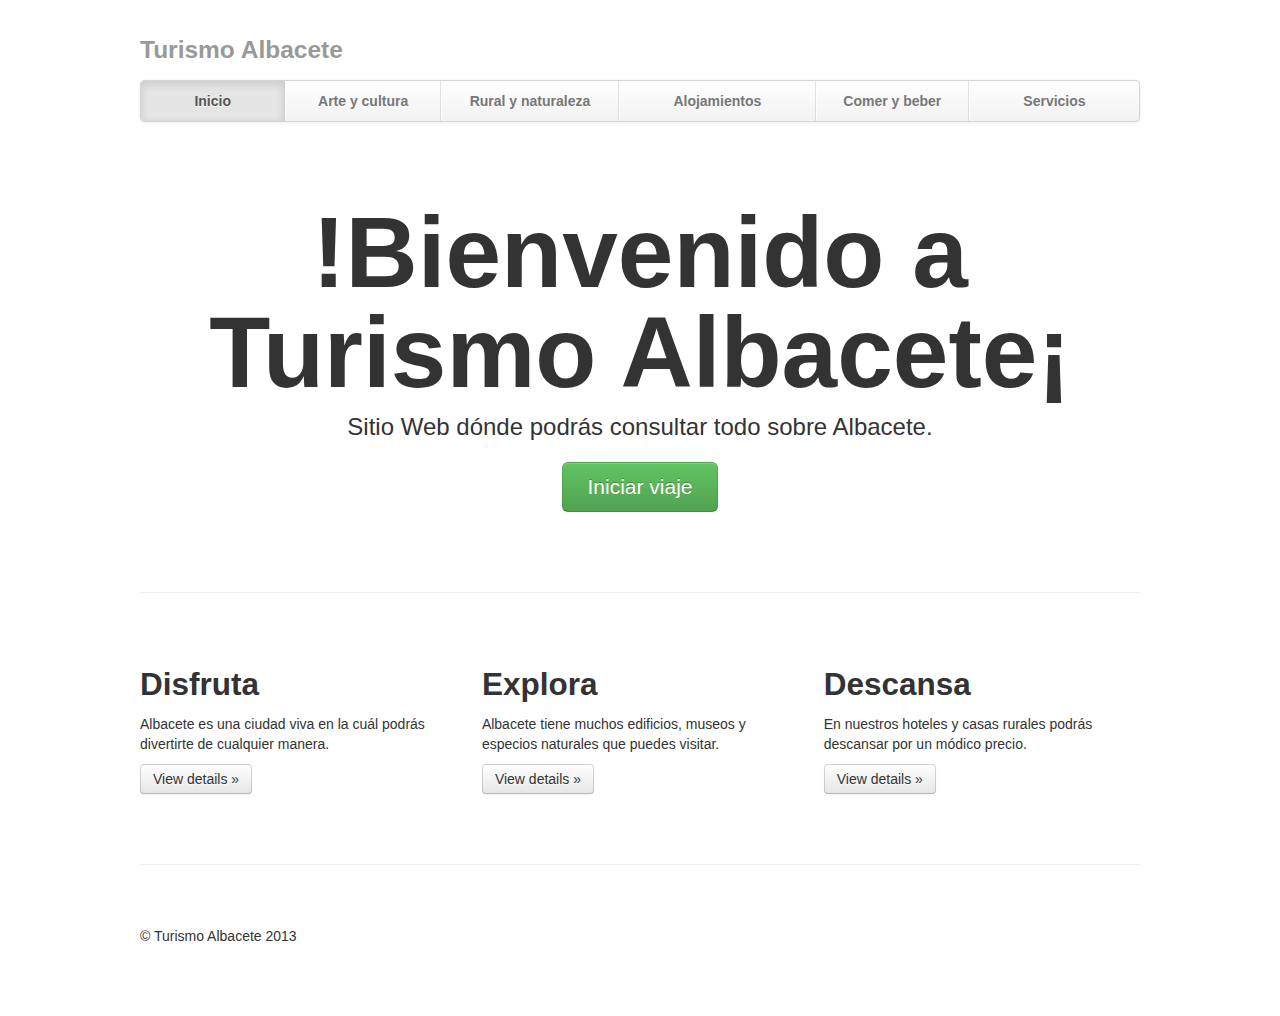
<file: index.html>
<!--
To change this template, choose Tools | Templates
and open the template in the editor.
-->
<!DOCTYPE html>
<html>
    <head lang="es">
        <title>Albacete Turismo</title>
        <meta http-equiv="Content-Type" content="text/html; charset=UTF-8">
        <meta name="viewport" content="width=device-width, initial-scale=1.0">
        <link href="css/bootstrap.css" rel="stylesheet">
        <link href="css/mystyle.css" rel="stylesheet">
        <link href="css/bootstrap-responsive.css" rel="stylesheet">
    </head>
    <body>
<div class="container">

      <div class="masthead">
          <header>
        <h3 class="muted">Turismo Albacete</h3>
          </header>
        <nav class="navbar">
          <div class="navbar-inner">
            <div class="container">
              <ul class="nav">
                <li class="active"><a href="#">Inicio</a></li>
                <li><a href="arteycultura.html">Arte y cultura</a></li>
                <li><a href="ruralynaturaleza.html">Rural y naturaleza</a></li>
                <li><a href="alojamientos.html">Alojamientos</a></li>
                <li><a href="comerybeber.html">Comer y beber</a></li>
                <li><a href="servicios.html">Servicios</a></li>
              </ul>
            </div>
          </div>
        </nav><!-- /.navbar -->
      </div>

      <!-- Jumbotron -->
      <div class="jumbotron">
        <h1>!Bienvenido a Turismo Albacete¡</h1>
        <p class="lead">Sitio Web dónde podrás consultar todo sobre Albacete.</p>
        <a class="btn btn-large btn-success" href="formulario.html">Iniciar viaje</a>
      </div>

      <hr>

      <!-- Example row of columns -->
      <div class="row-fluid">
        <div class="span4">
          <h2>Disfruta</h2>
          <p>Albacete es una ciudad viva en la cuál podrás divertirte de cualquier manera. </p>
          <p><a class="btn" href="#">View details &raquo;</a></p>
        </div>
        <div class="span4">
          <h2>Explora</h2>
          <p>Albacete tiene muchos edificios, museos y especios naturales que puedes visitar. </p>
          <p><a class="btn" href="#">View details &raquo;</a></p>
       </div>
        <div class="span4">
          <h2>Descansa</h2>
          <p>En nuestros hoteles y casas rurales podrás descansar por un módico precio.</p>
          <p><a class="btn" href="#">View details &raquo;</a></p>
        </div>
      </div>

      <hr>

      <footer class="footer">
        <p>&copy; Turismo Albacete 2013</p>
      </footer>

    </div> <!-- /container -->
        <script src="js/libs/jquery-1.8.3/jquery.min.js"></script>
        <script src="js/bootstrap.min.js"></script>
        <script src="js/navegador.js"></script>
    </body>
</html>
</file>
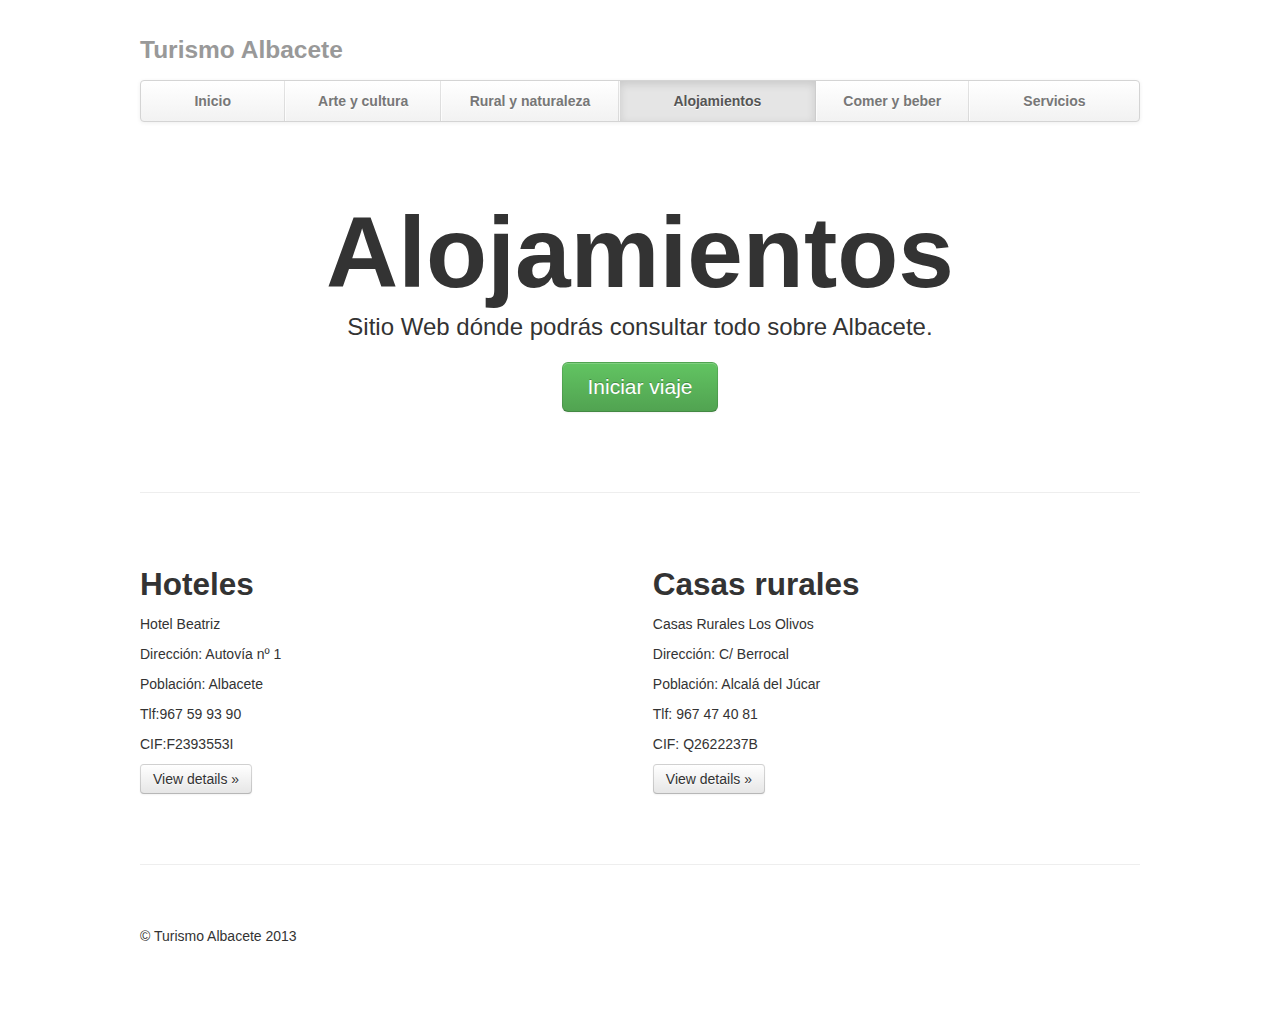
<file: alojamientos.html>
<!--
To change this template, choose Tools | Templates
and open the template in the editor.
-->
<!DOCTYPE html>
<html>
    <head lang="es">
        <title>Albacete Turismo</title>
        <meta http-equiv="Content-Type" content="text/html; charset=UTF-8">
        <meta name="viewport" content="width=device-width, initial-scale=1.0">
        <link href="css/bootstrap.css" rel="stylesheet">
        <link href="css/mystyle.css" rel="stylesheet">
        <link href="css/bootstrap-responsive.css" rel="stylesheet">
    </head>
    <body>
<div class="container">

      <div class="masthead">
          <header>
        <h3 class="muted">Turismo Albacete</h3>
          </header>
        <nav class="navbar">
          <div class="navbar-inner">
            <div class="container">
              <ul class="nav">
                <li><a href="index.html">Inicio</a></li>
                <li><a href="arteycultura.html">Arte y cultura</a></li>
                <li><a href="ruralynaturaleza.html">Rural y naturaleza</a></li>
                <li class="active"><a href="#">Alojamientos</a></li>
                <li><a href="comerybeber.html">Comer y beber</a></li>
                <li><a href="servicios.html">Servicios</a></li>
              </ul>
            </div>
          </div>
        </nav><!-- /.navbar -->
      </div>

      <!-- Jumbotron -->
      <div class="jumbotron">
        <h1>Alojamientos</h1>
        <p class="lead">Sitio Web dónde podrás consultar todo sobre Albacete.</p>
        <a class="btn btn-large btn-success" href="formulario.html">Iniciar viaje</a>
      </div>

      <hr>

      <!-- Example row of columns -->
      <div class="row-fluid">
        <div class="span6">
          <h2>Hoteles</h2>
          <p>Hotel Beatriz</p>
          <p>Dirección: Autovía nº 1</p>
          <p>Población: Albacete</p>
          <p>Tlf:967 59 93 90</p>
          <p>CIF:F2393553I</p>
          <p><a class="btn" href="formulario.html">View details &raquo;</a></p>
        </div>
        <div class="span6">
          <h2>Casas rurales</h2>
          <p>Casas Rurales Los Olivos</p>
          <p>Dirección: C/ Berrocal</p>
          <p>Población: Alcalá del Júcar</p>
          <p>Tlf: 967 47 40 81 </p>
          <p>CIF: Q2622237B</p>
          <p><a class="btn" href="formulario.html">View details &raquo;</a></p>
       </div>
      </div>

  
      <hr>
    
      <footer class="footer">
        <p>&copy; Turismo Albacete 2013</p>
      </footer>

    </div> <!-- /container -->
        <script src="js/libs/jquery-1.8.3/jquery.min.js"></script>
        <script src="js/bootstrap.min.js"></script>
       
    </body>
</html>
</file>
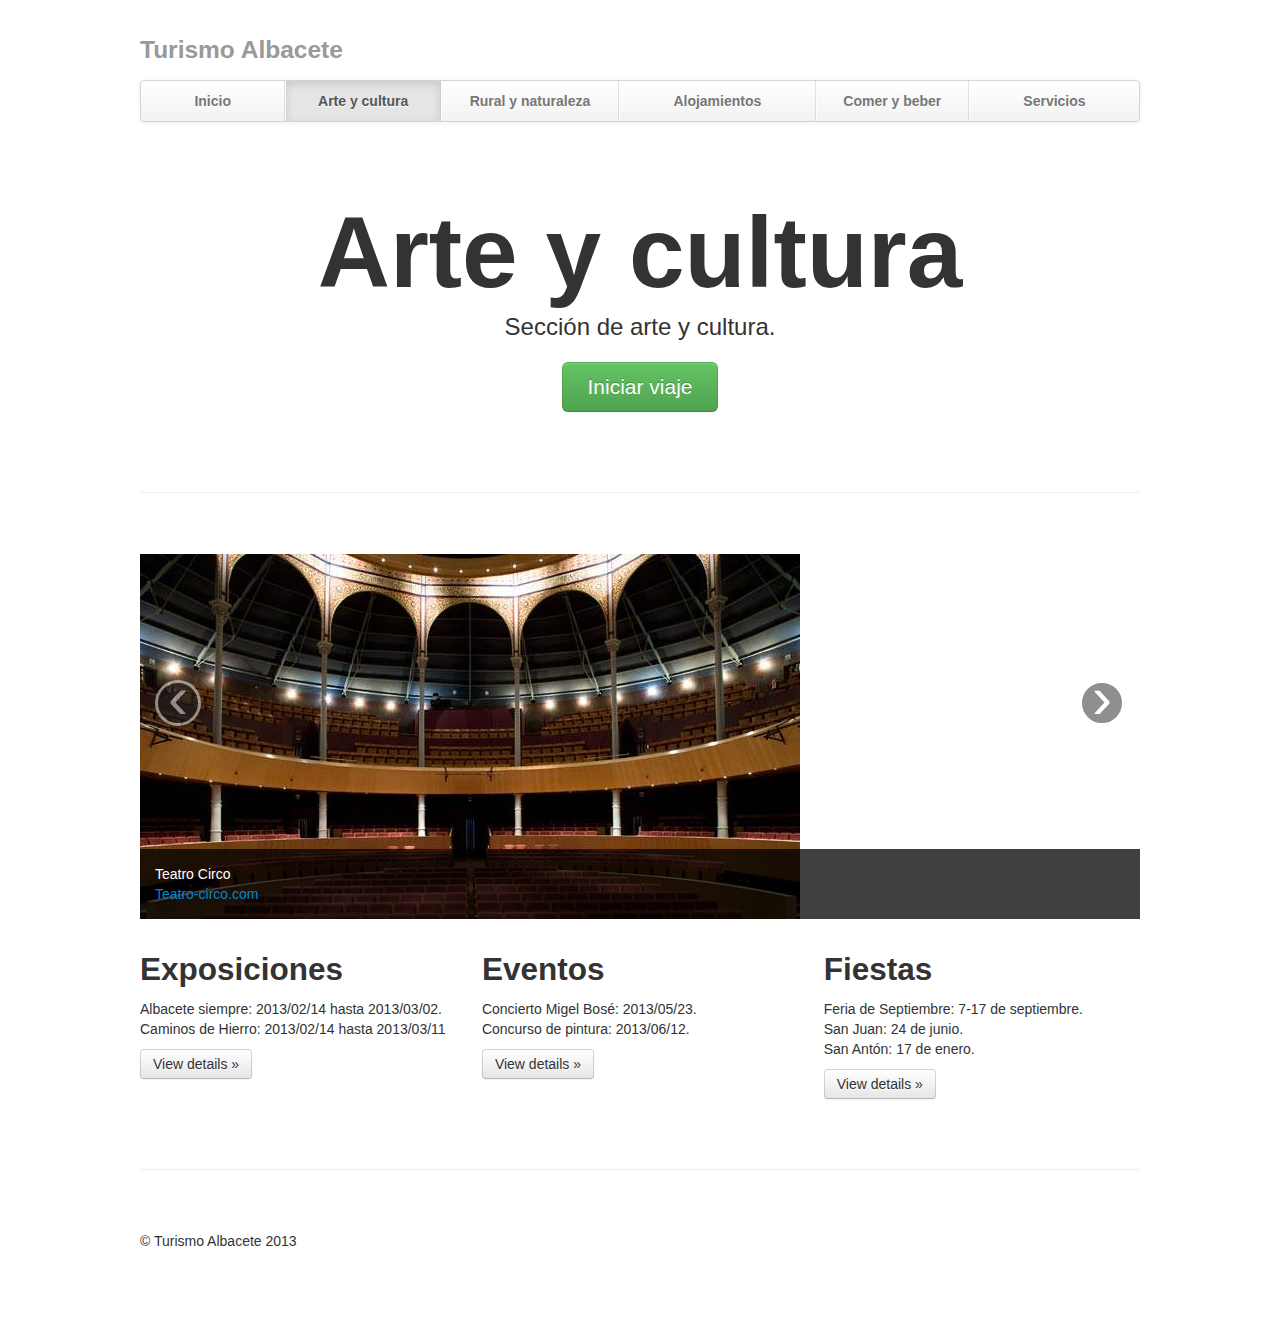
<file: arteycultura.html>
<!--
To change this template, choose Tools | Templates
and open the template in the editor.
-->
<!DOCTYPE html>
<html>
    <head lang="es">
        <title>Albacete Turismo</title>
        <meta http-equiv="Content-Type" content="text/html; charset=UTF-8">
        <meta name="viewport" content="width=device-width, initial-scale=1.0">
        <link href="css/bootstrap.css" rel="stylesheet">
        <link href="css/mystyle.css" rel="stylesheet">
        <link href="css/bootstrap-responsive.css" rel="stylesheet">
    </head>
    <body>
<div class="container">

      <div class="masthead">
          <header>
        <h3 class="muted">Turismo Albacete</h3>
          </header>
        <nav class="navbar">
          <div class="navbar-inner">
            <div class="container">
              <ul class="nav">
                <li><a href="index.html">Inicio</a></li>
                <li class="active"><a href="#">Arte y cultura</a></li>
                <li><a href="ruralynaturaleza.html">Rural y naturaleza</a></li>
                <li><a href="alojamientos.html">Alojamientos</a></li>
                <li><a href="comerybeber.html">Comer y beber</a></li>
                <li><a href="servicios.html">Servicios</a></li>
              </ul>
            </div>
          </div>
        </nav><!-- /.navbar -->
      </div>

      <!-- Jumbotron -->
      <div class="jumbotron">
        <h1>Arte y cultura</h1>
        <p class="lead">Sección de arte y cultura.</p>
        <a class="btn btn-large btn-success" href="formulario.html">Iniciar viaje</a>
      </div>

      <hr>

            <div id="this-carousel-id" class="carousel slide">
        <div class="carousel-inner">
          <div class="item active">
            <a href="http://www.teatro-circo.com/">  <img src="img/teatro_circo.jpg" alt="Teatro Circo" />
            </a>
            <div class="carousel-caption">
              <p>Teatro Circo</p>
              <p><a href="http://www.teatro-circo.com/">Teatro-circo.com</a></p>
            </div>
          </div>
          <div class="item">
            <a href="http://es.wikipedia.org/wiki/Museo_Provincial_de_Albacete">
              <img src="img/museoarqueologico.jpg" alt="Museo Provincial de Albacete" />
            </a>
            <div class="carousel-caption">
              <p>Museo Arqueológico de Albacete</p>
              <p><a href="http://es.wikipedia.org/wiki/Museo_Provincial_de_Albacete">Museo Provincial de Albacete</a></p>
            </div>
          </div>
          <div class="item">
            <a href="http://es.wikipedia.org/wiki/Catedral_de_San_Juan_de_Albacete">
              <img src="img/catedral.jpg" alt="Museo Provincial de Albacete" />
            </a>
            <div class="carousel-caption">
              <p>Catedral de San Juan</p>
              <p><a href="http://es.wikipedia.org/wiki/Catedral_de_San_Juan_de_Albacete">Catedral de San Juan</a></p>
            </div>
          </div>
        </div><!-- .carousel-inner -->
        <!--  next and previous controls here
              href values must reference the id for this carousel -->
          <a class="carousel-control left" href="#this-carousel-id" data-slide="prev">&lsaquo;</a>
          <a class="carousel-control right" href="#this-carousel-id" data-slide="next">&rsaquo;</a>
      </div>
      
      <!-- Example row of columns -->
      <div class="row-fluid">
        <div class="span4">
          <h2>Exposiciones</h2>
          <p>Albacete siempre: 2013/02/14 hasta 2013/03/02.<br>
          Caminos de Hierro: 2013/02/14 hasta 2013/03/11</p>
          <p><a class="btn" href="#">View details &raquo;</a></p>
        </div>
        <div class="span4">
          <h2>Eventos</h2>
          <p>Concierto Migel Bosé: 2013/05/23.<br>
          Concurso de pintura: 2013/06/12.
          </p>
          <p><a class="btn" href="#">View details &raquo;</a></p>
       </div>
        <div class="span4">
          <h2>Fiestas</h2>
          <p>Feria de Septiembre: 7-17 de septiembre.<br>
          San Juan: 24 de junio.<br>
          San Antón: 17 de enero.
          </p>
          <p><a class="btn" href="#">View details &raquo;</a></p>
        </div>
      </div>

      <hr>

      <footer class="footer">
        <p>&copy; Turismo Albacete 2013</p>
      </footer>

    </div> <!-- /container -->
        <script src="js/libs/jquery-1.8.3/jquery.min.js"></script>
        <script src="js/bootstrap.min.js"></script>
    </body>
</html>
</file>
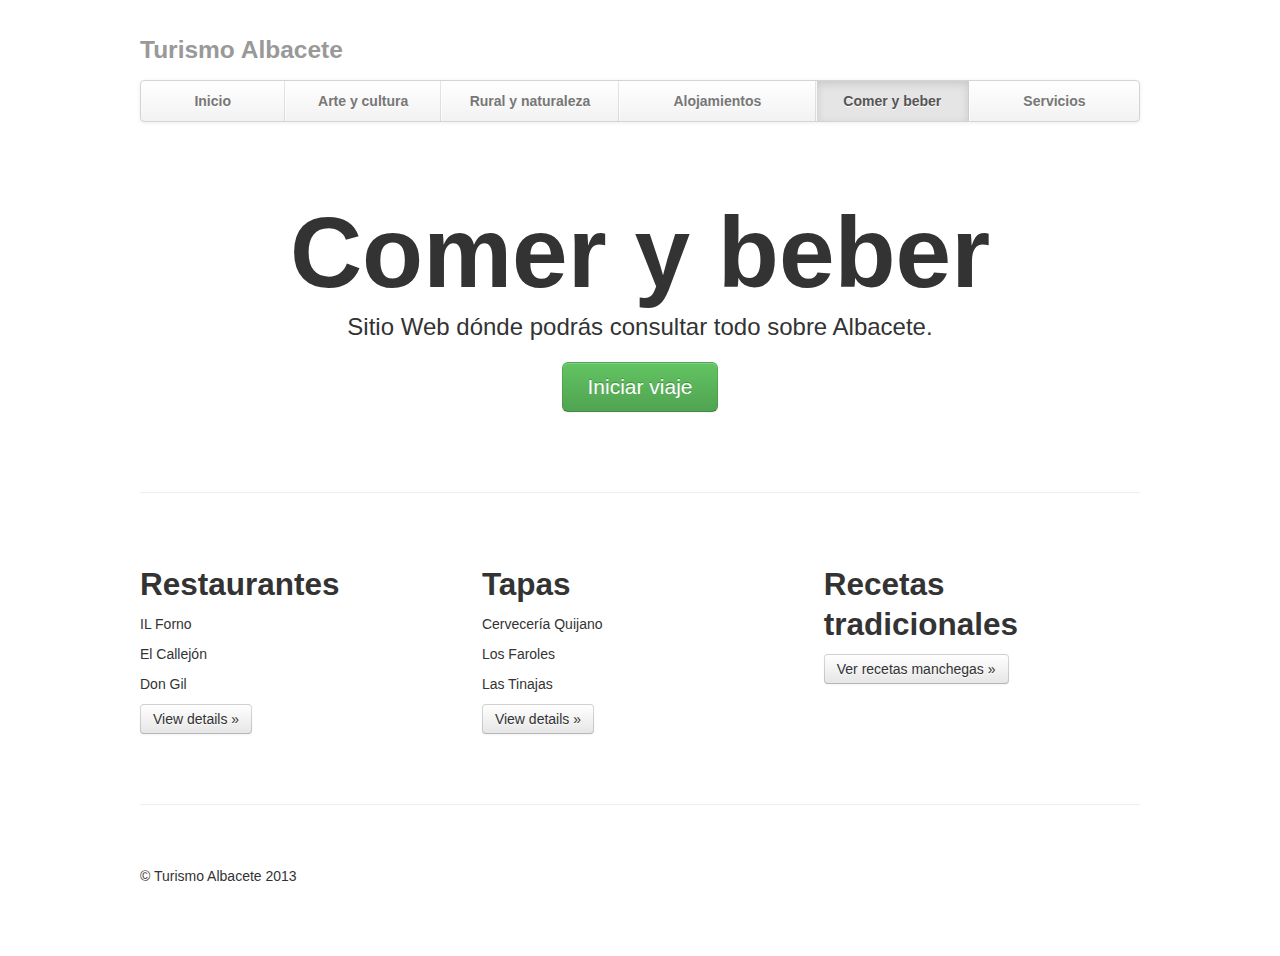
<file: comerybeber.html>
<!--
To change this template, choose Tools | Templates
and open the template in the editor.
-->
<!DOCTYPE html>
<html>
    <head lang="es">
        <title>Albacete Turismo</title>
        <meta http-equiv="Content-Type" content="text/html; charset=UTF-8">
        <meta name="viewport" content="width=device-width, initial-scale=1.0">
        <link href="css/bootstrap.css" rel="stylesheet">
        <link href="css/mystyle.css" rel="stylesheet">
        <link href="css/bootstrap-responsive.css" rel="stylesheet">
    </head>
    <body>
<div class="container">

      <div class="masthead">
          <header>
        <h3 class="muted">Turismo Albacete</h3>
          </header>
        <nav class="navbar">
          <div class="navbar-inner">
            <div class="container">
              <ul class="nav">
                <li><a href="index.html">Inicio</a></li>
                <li><a href="arteycultura.html">Arte y cultura</a></li>
                <li><a href="ruralynaturaleza.html">Rural y naturaleza</a></li>
                <li><a href="alojamientos.html">Alojamientos</a></li>
                <li class="active"><a href="#">Comer y beber</a></li>
                <li><a href="servicios.html">Servicios</a></li>
              </ul>
            </div>
          </div>
        </nav><!-- /.navbar -->
      </div>

      <!-- Jumbotron -->
      <div class="jumbotron">
        <h1>Comer y beber</h1>
        <p class="lead">Sitio Web dónde podrás consultar todo sobre Albacete.</p>
        <a class="btn btn-large btn-success" href="formulario.html">Iniciar viaje</a>
      </div>

      <hr>

      <!-- Example row of columns -->
      <div class="row-fluid">
        <div class="span4">
          <h2>Restaurantes</h2>
          <p>IL Forno </p>
          <p>El Callejón</p>
          <p>Don Gil</p>
          <p><a class="btn" href="#">View details &raquo;</a></p>
        </div>
        <div class="span4">
          <h2>Tapas</h2>
          <p>Cervecería Quijano</p>
          <p>Los Faroles</p>
          <p>Las Tinajas</p>
          <p><a class="btn" href="#">View details &raquo;</a></p>
       </div>
        <div class="span4">
          <h2>Recetas tradicionales</h2>
          <p><a class="btn" href="pdf/recetasmanchegas.pdf" target="_blank">Ver recetas manchegas &raquo;</a></p>
        </div>
      </div>

      <hr>

      <footer class="footer">
        <p>&copy; Turismo Albacete 2013</p>
      </footer>

    </div> <!-- /container -->
        <script src="js/libs/jquery-1.8.3/jquery.min.js"></script>
        <script src="js/bootstrap.min.js"></script>
    </body>
</html>
</file>
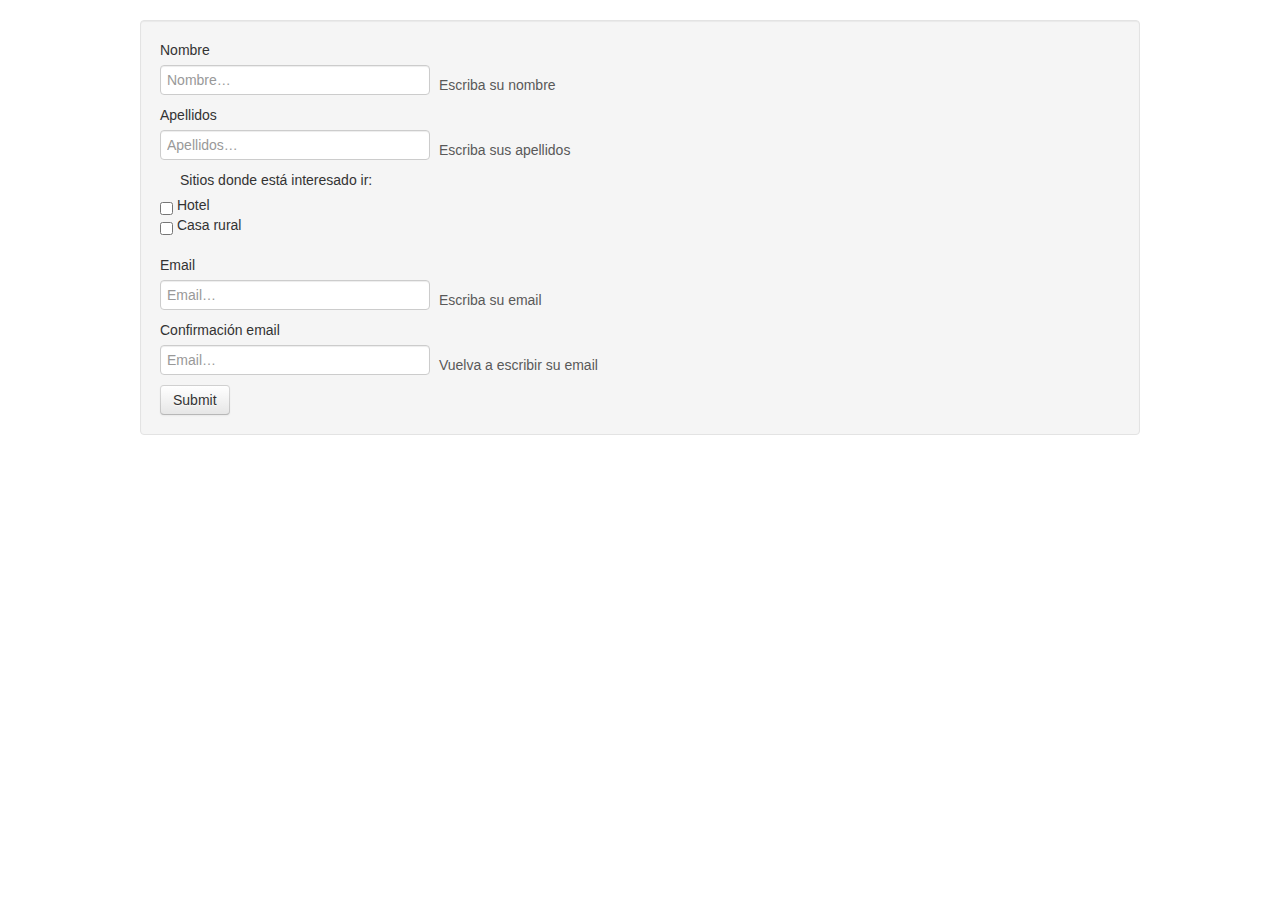
<file: formulario.html>
<!--
To change this template, choose Tools | Templates
and open the template in the editor.
-->
<!DOCTYPE html>
<html>
    <head lang="es">
        <title>Albacete Turismo</title>
        <meta http-equiv="Content-Type" content="text/html; charset=UTF-8">
        <meta name="viewport" content="width=device-width, initial-scale=1.0">
        <link href="css/bootstrap.css" rel="stylesheet">
        <link href="css/mystyle.css" rel="stylesheet">
        <link href="css/bootstrap-responsive.css" rel="stylesheet">
        <script src="js/formulario.js"></script>
    </head>
    <body>
        <div class="container">
            <form class="well" action="mailto:pakojm@gmail.com" method="post" name="formu" onsubmit="return validar();">  
  <label>Nombre</label>  
  <input type="text" name="nombre" class="span3" placeholder="Nombre…" required>  
  <span class="help-inline">Escriba su nombre</span>  
  <label>Apellidos</label>
  <input type="text" name="apellidos" class="span3" placeholder="Apellidos…" required>
  <span class="help-inline">Escriba sus apellidos</span>
  <label class="checkbox">Sitios donde está interesado ir:</label> 
     
    <input type="checkbox" name="tipo" value="hotel"> Hotel <br>   
    <input type="checkbox" name="tipo" value="rural"> Casa rural  <br>
    <br>
    <label>Email</label>
  <input type="email" name="email1" class="span3" placeholder="Email…" required>
  <span class="help-inline">Escriba su email</span>
   <label>Confirmación email</label>
  <input type="email" name="email2" class="span3" placeholder="Email…" required>
  <span class="help-inline">Vuelva a escribir su email</span>
  <br>
  <button type="submit" class="btn">Submit</button>  
</form>  
        </div>
        
        <script src="js/libs/jquery-1.8.3/jquery.min.js"></script>
        <script src="js/bootstrap.min.js"></script>
      </body>
</html>
</file>
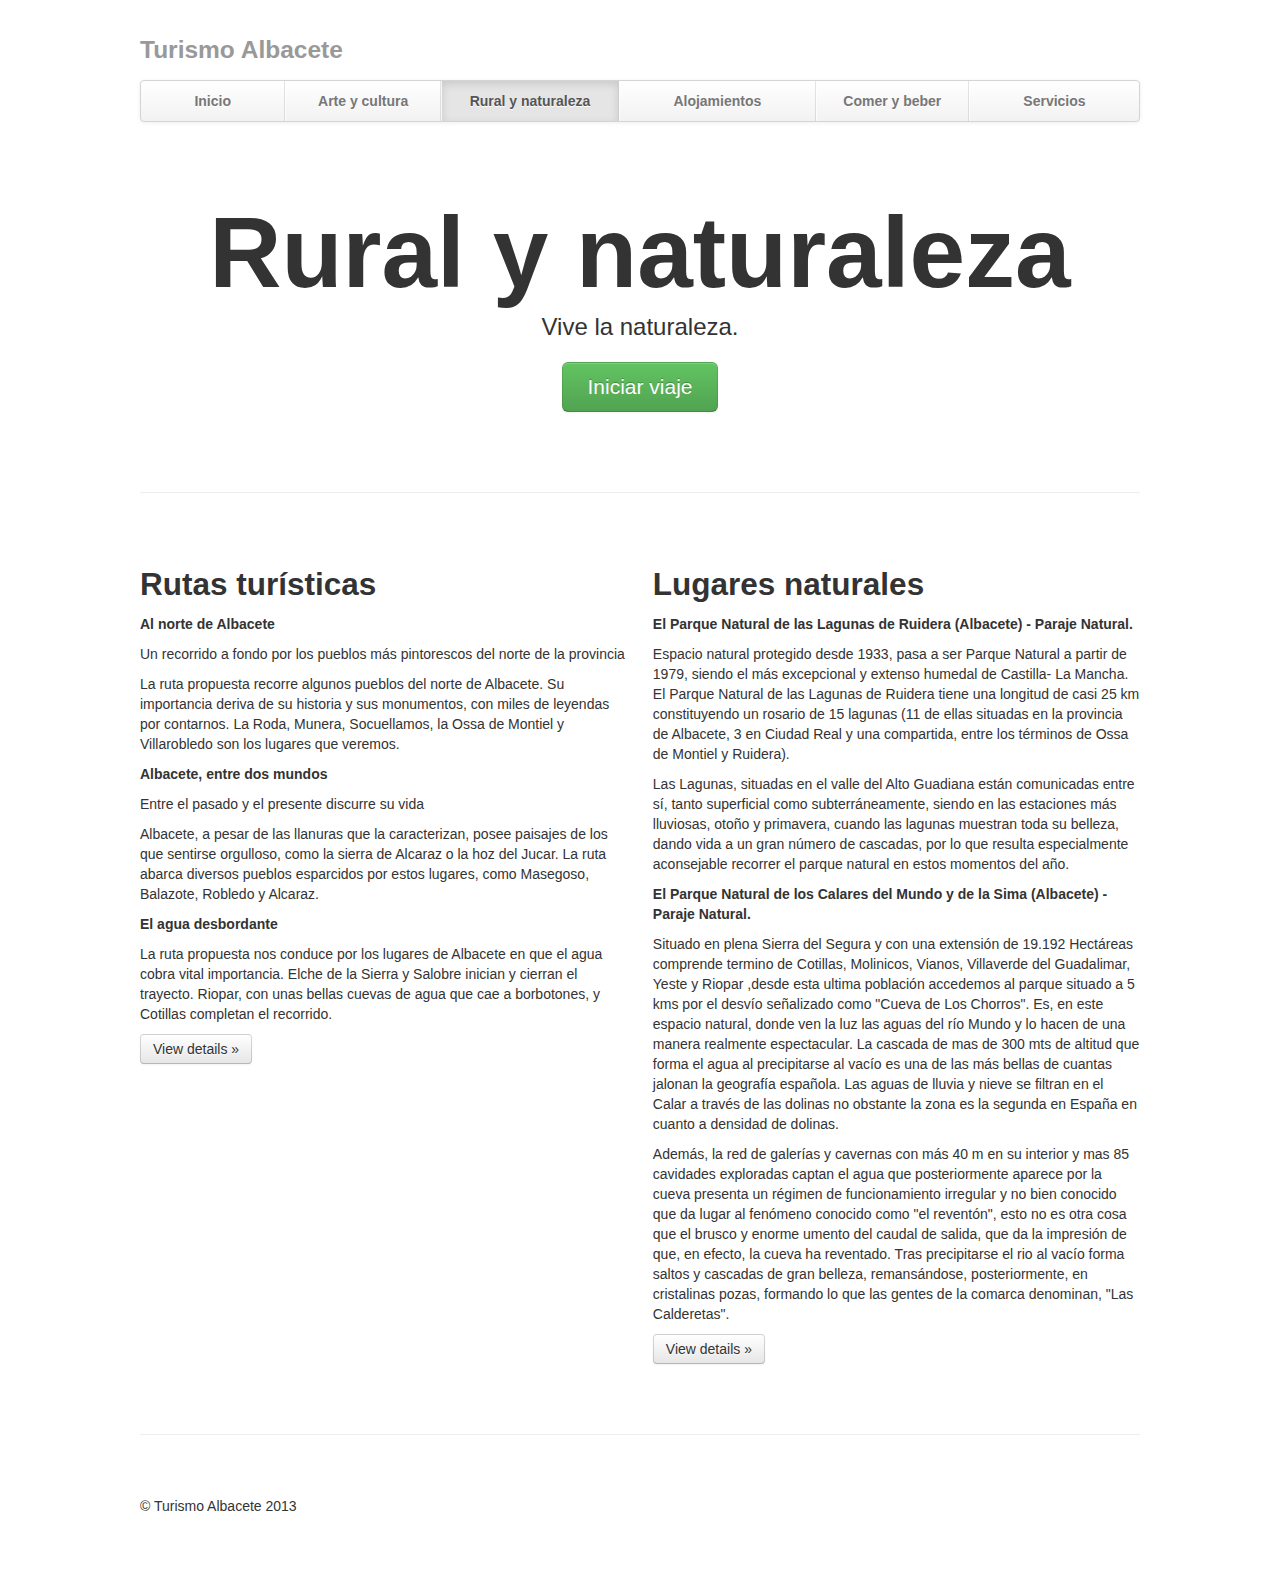
<file: ruralynaturaleza.html>
<!--
To change this template, choose Tools | Templates
and open the template in the editor.
-->
<!DOCTYPE html>
<html>
    <head lang="es">
        <title>Albacete Turismo</title>
        <meta http-equiv="Content-Type" content="text/html; charset=UTF-8">
        <meta name="viewport" content="width=device-width, initial-scale=1.0">
        <link href="css/bootstrap.css" rel="stylesheet">
        <link href="css/mystyle.css" rel="stylesheet">
        <link href="css/bootstrap-responsive.css" rel="stylesheet">
    </head>
    <body>
<div class="container">

      <div class="masthead">
          <header>
        <h3 class="muted">Turismo Albacete</h3>
          </header>
        <nav class="navbar">
          <div class="navbar-inner">
            <div class="container">
              <ul class="nav">
                <li><a href="index.html">Inicio</a></li>
                <li><a href="arteycultura.html">Arte y cultura</a></li>
                <li class="active"><a href="#">Rural y naturaleza</a></li>
                <li><a href="alojamientos.html">Alojamientos</a></li>
                <li><a href="comerybeber.html">Comer y beber</a></li>
                <li><a href="servicios.html">Servicios</a></li>
              </ul>
            </div>
          </div>
        </nav><!-- /.navbar -->
      </div>

      <!-- Jumbotron -->
      <div class="jumbotron">
        <h1>Rural y naturaleza</h1>
        <p class="lead">Vive la naturaleza.</p>
        <a class="btn btn-large btn-success" href="formulario.html">Iniciar viaje</a>
      </div>

      <hr>

      <!-- Example row of columns -->
      <div class="row-fluid">
        <div class="span6">
          <h2>Rutas turísticas</h2>
          <p class="titulo">Al norte de Albacete</p>
          <p>Un recorrido a fondo por los pueblos más pintorescos del norte de la provincia</p>
          <p>La ruta propuesta recorre algunos pueblos del norte de Albacete. Su importancia deriva de su historia y sus monumentos, con miles de leyendas por contarnos. La Roda, Munera, Socuellamos, la Ossa de Montiel y Villarobledo son los lugares que veremos.</p>
          <p class="titulo">Albacete, entre dos mundos</p>
          <p>Entre el pasado y el presente discurre su vida</p>
          <p>Albacete, a pesar de las llanuras que la caracterizan, posee paisajes de los que sentirse orgulloso, como la sierra de Alcaraz o la hoz del Jucar. La ruta abarca diversos pueblos esparcidos por estos lugares, como Masegoso, Balazote, Robledo y Alcaraz.</p>
          <p class="titulo">El agua desbordante</p>
          <p> La ruta propuesta nos conduce por los lugares de Albacete en que el agua cobra vital importancia. Elche de la Sierra y Salobre inician y cierran el trayecto. Riopar, con unas bellas cuevas de agua que cae a borbotones, y Cotillas completan el recorrido.</p>
          <p><a class="btn" href="#">View details &raquo;</a></p>
        </div>
        <div class="span6">
          <h2>Lugares naturales</h2>
          <p class="titulo">El Parque Natural de las Lagunas de Ruidera (Albacete) -  Paraje Natural. </p>
          <p>Espacio natural protegido desde 1933, pasa a ser Parque Natural a partir de 1979, siendo el más excepcional y extenso humedal de Castilla- La Mancha. El Parque Natural de las Lagunas de Ruidera tiene una longitud de casi 25 km constituyendo un rosario de 15 lagunas (11 de ellas situadas en la provincia de Albacete, 3 en Ciudad Real y una compartida, entre los términos de Ossa de Montiel y Ruidera).</p>
          <p>Las Lagunas, situadas en el valle del Alto Guadiana están comunicadas entre sí, tanto superficial como subterráneamente, siendo en las estaciones más lluviosas, otoño y primavera, cuando las lagunas muestran toda su belleza, dando vida a un gran número de cascadas, por lo que resulta especialmente aconsejable recorrer el parque natural en estos momentos del año.</p>
          <p class="titulo">El Parque Natural de los Calares del Mundo y de la Sima (Albacete) - Paraje Natural.</p>
          <p>Situado en plena Sierra del Segura y con una extensión de 19.192 Hectáreas comprende termino de Cotillas, Molinicos, Vianos, Villaverde del Guadalimar, Yeste y Riopar ,desde esta ultima población accedemos al parque situado a 5 kms por el desvío señalizado como "Cueva de Los Chorros". Es, en este espacio natural, donde ven la luz las aguas del río Mundo y lo hacen de una manera realmente espectacular. La cascada de mas de 300 mts de altitud que forma el agua al precipitarse al vacío es una de las más bellas de cuantas jalonan la geografía española. Las aguas de lluvia y nieve se filtran en el Calar a través de las dolinas no obstante la zona es la segunda en España en cuanto a densidad de dolinas.</p>
          <p>Además, la red de galerías y cavernas con más 40 m en su interior y mas 85 cavidades exploradas captan el agua que posteriormente aparece por la cueva presenta un régimen de funcionamiento irregular y no bien conocido que da lugar al fenómeno conocido como "el reventón", esto no es otra cosa que el brusco y enorme umento del caudal de salida, que da la impresión de que, en efecto, la cueva ha reventado. Tras precipitarse el rio al vacío forma saltos y cascadas de gran belleza, remansándose, posteriormente, en cristalinas pozas, formando lo que las gentes de la comarca denominan, "Las Calderetas".</p>
          <p><a class="btn" href="#">View details &raquo;</a></p>
       </div>
        
      </div>

      <hr>

      <footer class="footer">
        <p>&copy; Turismo Albacete 2013</p>
      </footer>

    </div> <!-- /container -->
        <script src="js/libs/jquery-1.8.3/jquery.min.js"></script>
        <script src="js/bootstrap.min.js"></script>
    </body>
</html>
</file>
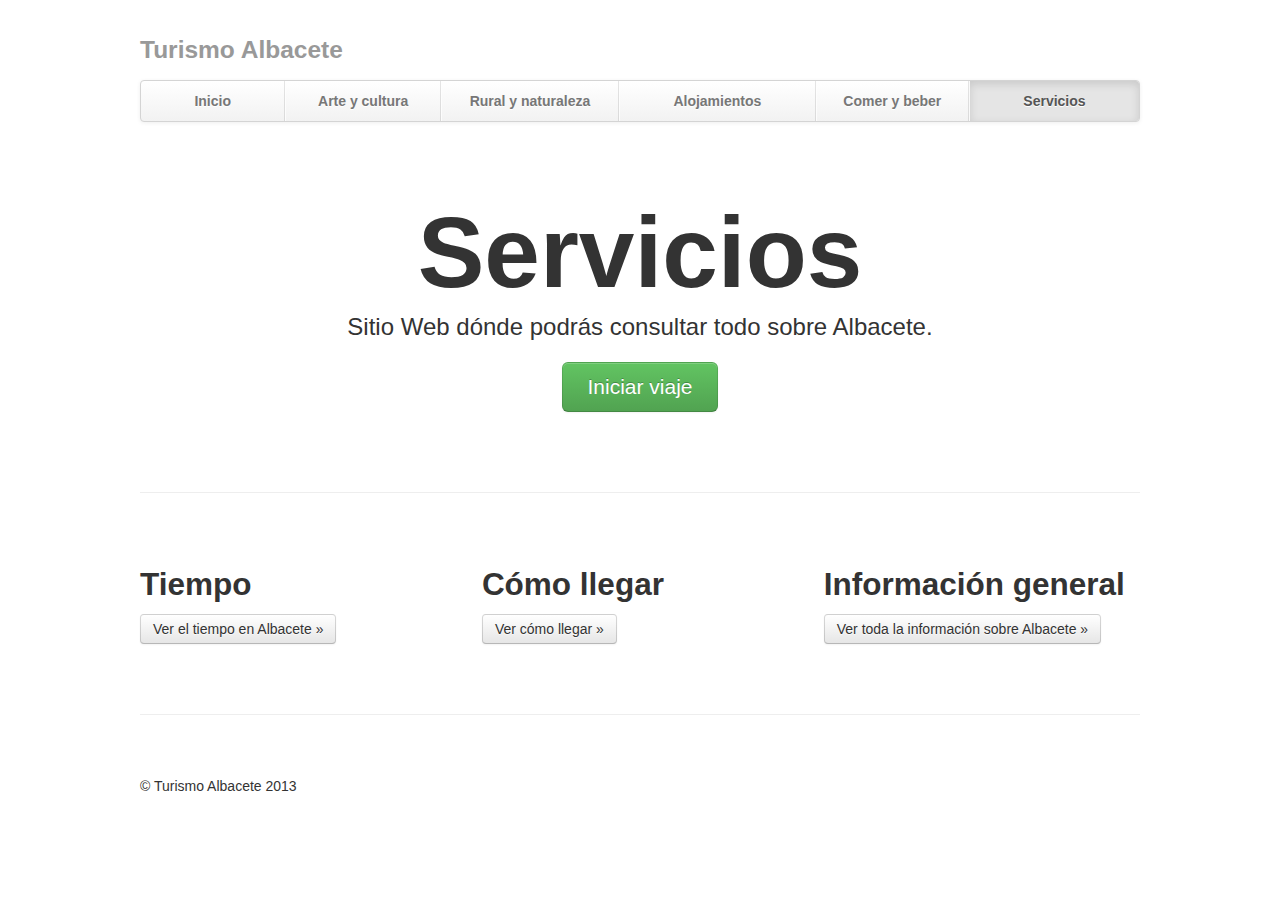
<file: servicios.html>
<!--
To change this template, choose Tools | Templates
and open the template in the editor.
-->
<!DOCTYPE html>
<html>
    <head lang="es">
        <title>Albacete Turismo</title>
        <meta http-equiv="Content-Type" content="text/html; charset=UTF-8">
        <meta name="viewport" content="width=device-width, initial-scale=1.0">
        <link href="css/bootstrap.css" rel="stylesheet">
        <link href="css/mystyle.css" rel="stylesheet">
        <link href="css/bootstrap-responsive.css" rel="stylesheet">
    </head>
    <body>
<div class="container">

      <div class="masthead">
          <header>
        <h3 class="muted">Turismo Albacete</h3>
          </header>
        <nav class="navbar">
          <div class="navbar-inner">
            <div class="container">
              <ul class="nav">
                <li><a href="index.html">Inicio</a></li>
                <li><a href="arteycultura.html">Arte y cultura</a></li>
                <li><a href="ruralynaturaleza.html">Rural y naturaleza</a></li>
                <li><a href="alojamientos.html">Alojamientos</a></li>
                <li><a href="comerybeber.html">Comer y beber</a></li>
                <li class="active"><a href="#">Servicios</a></li>
              </ul>
            </div>
          </div>
        </nav><!-- /.navbar -->
      </div>

      <!-- Jumbotron -->
      <div class="jumbotron">
        <h1>Servicios</h1>
        <p class="lead">Sitio Web dónde podrás consultar todo sobre Albacete.</p>
        <a class="btn btn-large btn-success" href="formulario.html">Iniciar viaje</a>
      </div>

      <hr>

      <!-- Example row of columns -->
      <div class="row-fluid">
        <div class="span4">
          <h2>Tiempo</h2>
          <p><a class="btn" href="http://www.aemet.es/es/eltiempo/prediccion/municipios/albacete-id02003" target="_blank">Ver el tiempo en Albacete &raquo;</a></p>
        </div>
        <div class="span4">
          <h2>Cómo llegar</h2>
          <p><a class="btn" href="http://www.turismoenalbacete.com/el-destino-albacete/como-llegar/" target="_blank">Ver cómo llegar &raquo;</a></p>
       </div>
        <div class="span4">
          <h2>Información general</h2>
          <p><a class="btn" href="http://es.wikipedia.org/wiki/Albacete" target="_blank">Ver toda la información sobre Albacete &raquo;</a></p>
        </div>
      </div>

      <hr>

      <footer class="footer">
        <p>&copy; Turismo Albacete 2013</p>
      </footer>

    </div> <!-- /container -->
        <script src="js/libs/jquery-1.8.3/jquery.min.js"></script>
        <script src="js/bootstrap.min.js"></script>
    </body>
</html>
</file>
<file: css/mystyle.css>
body {
        padding-top: 20px;
        padding-bottom: 60px;
      }

      /* Custom container */
      .container {
        margin: 0 auto;
        max-width: 1000px;
      }
      .container > hr {
        margin: 60px 0;
      }

      /* Main marketing message and sign up button */
      .jumbotron {
        margin: 80px 0;
        text-align: center;
      }
      .jumbotron h1 {
        font-size: 100px;
        line-height: 1;
      }
      .jumbotron .lead {
        font-size: 24px;
        line-height: 1.25;
      }
      .jumbotron .btn {
        font-size: 21px;
        padding: 14px 24px;
      }

      /* Supporting marketing content */
      .marketing {
        margin: 60px 0;
      }
      .marketing p + h4 {
        margin-top: 28px;
      }


      /* Customize the navbar links to be fill the entire space of the .navbar */
      .navbar .navbar-inner {
        padding: 0;
      }
      .navbar .nav {
        margin: 0;
        display: table;
        width: 100%;
      }
      .navbar .nav li {
        display: table-cell;
        width: 1%;
        float: none;
      }
      .navbar .nav li a {
        font-weight: bold;
        text-align: center;
        border-left: 1px solid rgba(255,255,255,.75);
        border-right: 1px solid rgba(0,0,0,.1);
      }
      .navbar .nav li:first-child a {
        border-left: 0;
        border-radius: 3px 0 0 3px;
      }
      .navbar .nav li:last-child a {
        border-right: 0;
        border-radius: 0 3px 3px 0;
      }
      .titulo{
          font-weight: bold;
      }
</file>
